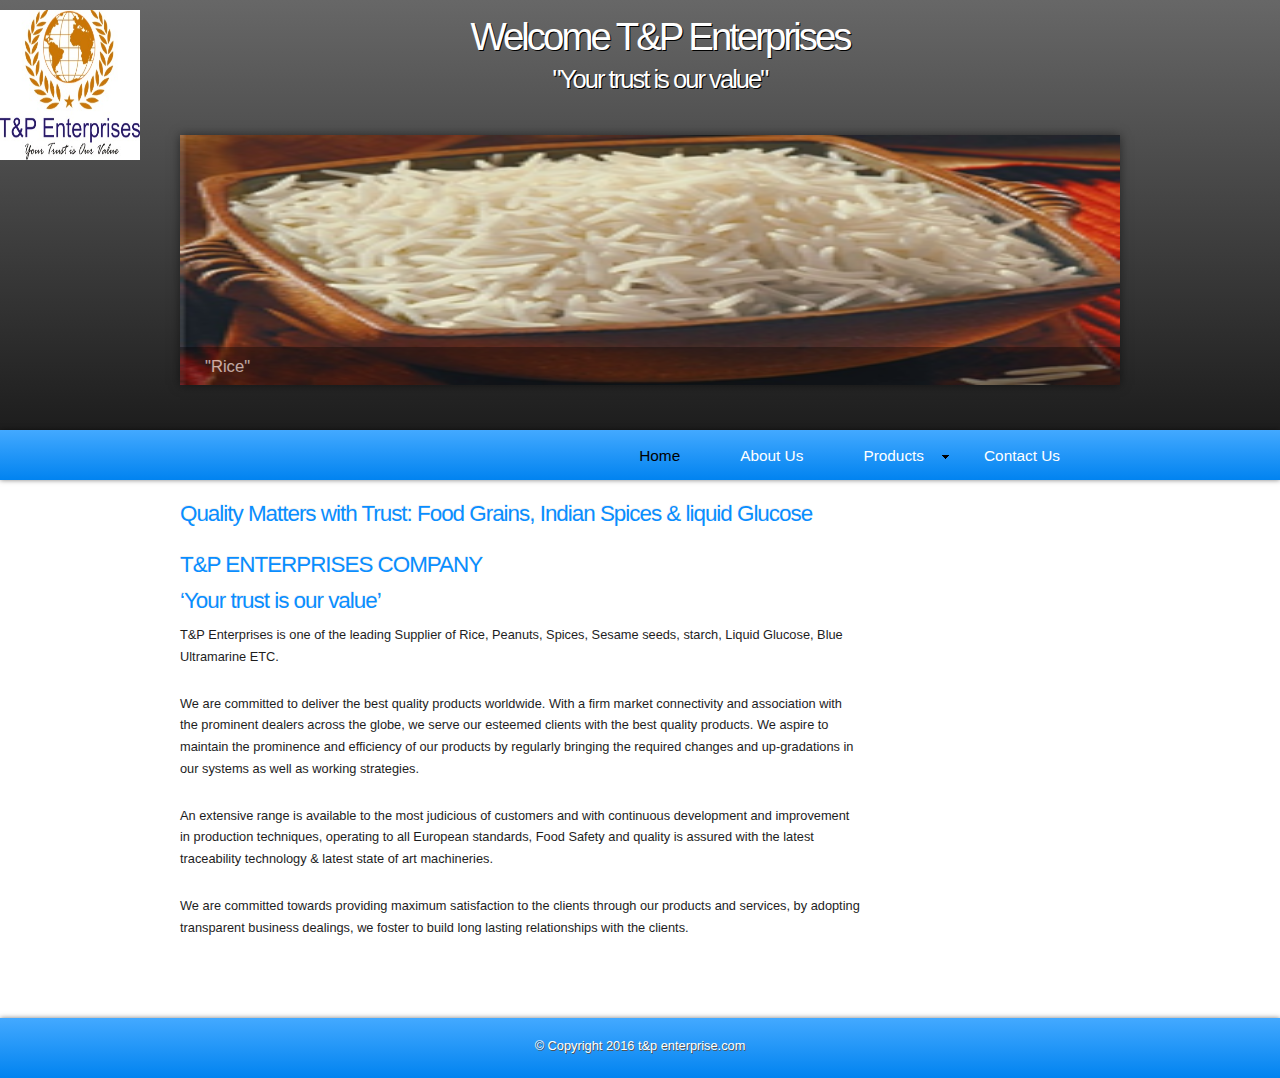
<file: index.html>
<!DOCTYPE html PUBLIC "-//W3C//DTD XHTML 1.1//EN" "http://www.w3.org/TR/xhtml11/DTD/xhtml11.dtd">
<html xmlns="http://www.w3.org/1999/xhtml" xml:lang="en">

<head>
  <title>Home</title>
  <meta name="description" content="free website template" />
  <meta name="keywords" content="enter your keywords here" />
  <meta http-equiv="content-type" content="text/html; charset=utf-8" />
  <meta http-equiv="X-UA-Compatible" content="IE=9" />
  <link rel="stylesheet" type="text/css" href="css/style.css" />
  <script type="text/javascript" src="js/jquery.min.js"></script>
  <script type="text/javascript" src="js/image_slide.js"></script>
  <script type="text/javascript" src="js/jquery.easing-sooper.js"></script>
  <script type="text/javascript" src="js/jquery.sooperfish.js"></script>
  <script type="text/javascript">
    $(document).ready(function() {
      $('ul.sf-menu').sooperfish();
    });
  </script>
</head>

<body>
  <div id="main">
	<div id="dark_container">
	<div id="logo">
	<img width="140" height="150" src="images/logo.jpg"/>
	</div>
	  <div id="banner">
	    <div id="welcome">
	      <h1>Welcome T&P Enterprises</h1>
	    </div><!--close welcome-->
	    <div id="welcome_slogan">
	      <h1>&quot;Your trust is our value&quot;</h1>
	    </div><!--close welcome_slogan-->
        <div id="slideshow">  
		  <ul class="slideshow">
            <li class="show"><img width="940" height="250" src="images/RICE.png" alt="&quot;Rice&quot;" /></li>
            <li><img width="940" height="250" src="images/SPICES.png" alt="&quot;SPICES&quot;" /></li>
			<li><img width="940" height="250" src="images/OIL_SEEDS.png" alt="&quot;OIL SEEDS&quot;" /></li>
			<li><img width="940" height="250" src="images/Other_Products.png" alt="&quot;Other Products&quot;" /></li>
          </ul> 
	    </div><!--close slideshow-->	  
	  </div><!--close banner-->	
	</div><!--close dark_container-->

	<div id="menu_container">
	  <div id="menubar">
        <ul class="sf-menu" id="nav">
          <li class="selected"><a href="index.html">Home</a></li>
		  <li><a href="aboutus.html">About Us</a></li>		  
          <li><a href="product.html">Products</a>
			<ul>
			  <li><a href="#">Indian Rice</a></li>
		      <li><a href="#">Spices</a></li>
			  <li><a href="#">Oil Seeds</a> </li>
			  <li><a href="#">Other Product</a></li>
			</ul>
			
		  </li>			
         
          <li><a href="contact.html">Contact Us</a></li>
        </ul>
      </div><!--close menubar-->	
	</div><!--close menu_container-->	
    
	<div id="site_content">		

	 
	  <div id="content">
        <div class="content_item">
		  <h1>Quality Matters with Trust: Food Grains, Indian Spices & liquid Glucose </h1></br>
			<h1>T&P ENTERPRISES COMPANY</h1>
			<h1>&lsquo;Your trust is our value&rsquo;</h1>
            <p>T&P Enterprises is one of the leading Supplier of Rice, Peanuts, Spices, Sesame seeds, starch, Liquid Glucose, Blue Ultramarine ETC.</p></br>
			<p>We are committed to deliver the best quality products worldwide. With a firm market connectivity and association with the prominent dealers across the globe, we serve our esteemed clients with the best quality products. We aspire to maintain the prominence and efficiency of our products by regularly bringing the required changes and up-gradations in our systems as well as working strategies.</p></br>
			<p>An extensive range is available to the most judicious of customers and with continuous development and improvement in production techniques, operating to all European standards, Food Safety and quality is assured with the latest traceability technology & latest state of art machineries.</p></br>
			<p>We are committed towards providing maximum satisfaction to the clients through our products and services, by adopting transparent business dealings, we foster to build long lasting relationships with the clients.</p>		  
		  </div><!--close content_container-->			  
		</div><!--close content_item-->
      </div><!--close content-->   
	</div><!--close site_content-->  
 
  </div><!--close main-->
  
 <div id="footer_container">
    <div id="footer">
	 &copy; Copyright 2016 t&p enterprise.com

    </div><!--close footer-->  
  </div><!--close footer_container--> 
  
</body>
</html>
</file>
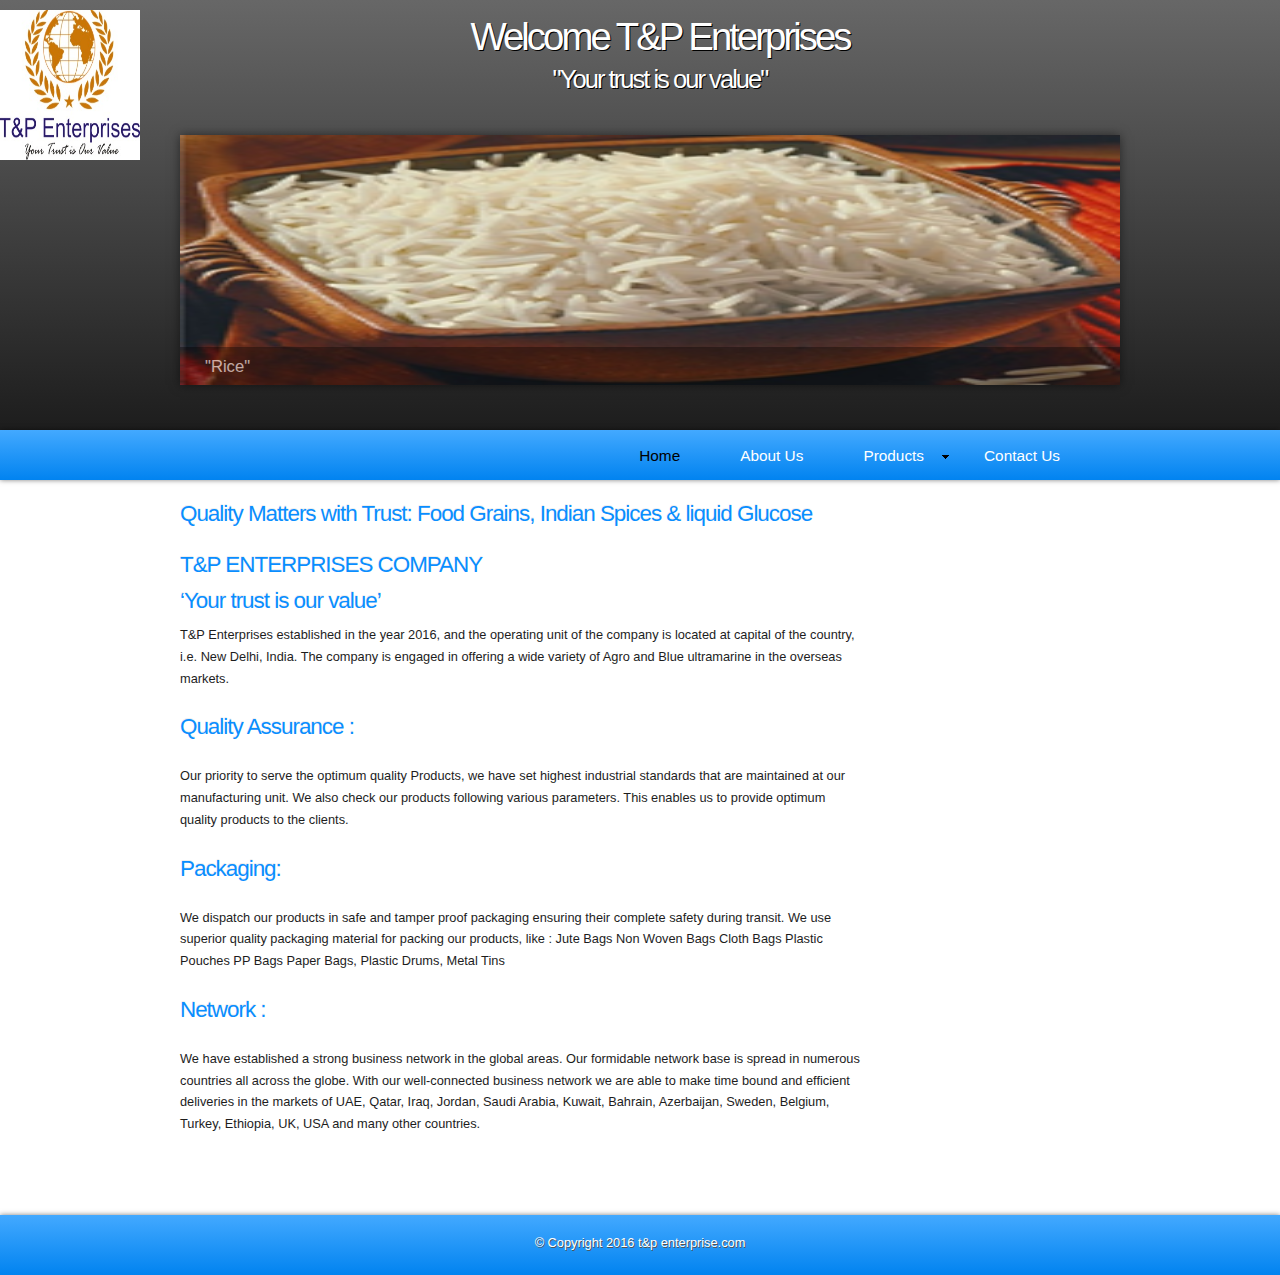
<file: aboutus.html>
<!DOCTYPE html PUBLIC "-//W3C//DTD XHTML 1.1//EN" "http://www.w3.org/TR/xhtml11/DTD/xhtml11.dtd">
<html xmlns="http://www.w3.org/1999/xhtml" xml:lang="en">

<head>
  <title>About Us</title>
  <meta name="description" content="free website template" />
  <meta name="keywords" content="enter your keywords here" />
  <meta http-equiv="content-type" content="text/html; charset=utf-8" />
  <meta http-equiv="X-UA-Compatible" content="IE=9" />
  <link rel="stylesheet" type="text/css" href="css/style.css" />
  <script type="text/javascript" src="js/jquery.min.js"></script>
  <script type="text/javascript" src="js/image_slide.js"></script>
  <script type="text/javascript" src="js/jquery.easing-sooper.js"></script>
  <script type="text/javascript" src="js/jquery.sooperfish.js"></script>
  <script type="text/javascript">
    $(document).ready(function() {
      $('ul.sf-menu').sooperfish();
    });
  </script>
</head>

<body>
  <div id="main">
	<div id="dark_container">
	<div id="logo">
	<img width="140" height="150" src="images/logo.jpg"/>
	</div>
	  <div id="banner">
	    <div id="welcome">
	      <h1>Welcome T&P Enterprises</h1>
	    </div><!--close welcome-->
	    <div id="welcome_slogan">
	      <h1>&quot;Your trust is our value&quot;</h1>
	    </div><!--close welcome_slogan-->
        <div id="slideshow">  
		  <ul class="slideshow">
            <li class="show"><img width="940" height="250" src="images/RICE.png" alt="&quot;Rice&quot;" /></li>
            <li><img width="940" height="250" src="images/SPICES.png" alt="&quot;SPICES&quot;" /></li>
			<li><img width="940" height="250" src="images/OIL_SEEDS.png" alt="&quot;OIL SEEDS&quot;" /></li>
			<li><img width="940" height="250" src="images/Other_Products.png" alt="&quot;Other Products&quot;" /></li>
          </ul> 
	    </div><!--close slideshow-->	  
	  </div><!--close banner-->	
	</div><!--close dark_container-->

		<div id="menu_container">
	  <div id="menubar">
        <ul class="sf-menu" id="nav">
          <li class="selected"><a href="index.html">Home</a></li>
         <!-- <li><a href="ourwork.html">Our Work</a>
		    <ul>
		      <li><a href="#">Drop Down 1</a></li>
		      <li><a href="#">Drop Down 2</a></li>
			  <li><a href="#">Drop Down 3</a></li>
			</ul>
		  </li>	-->	
		  <li><a href="aboutus.html">About Us</a></li>		  
          <li><a href="product.html">Products</a>
			<ul>
			  <li><a href="#">Indian Rice</a></li>
		      <li><a href="#">Spices</a></li>
			  <li><a href="#">Oil Seeds</a> </li>
			  <li><a href="#">Other Product</a></li>
			</ul>
			
		  </li>			
         
          <li><a href="contact.html">Contact Us</a></li>
        </ul>
      </div><!--close menubar-->	
	</div><!--close menu_container-->	
	
	<div id="site_content">		

	 
	  <div id="content">
        <div class="content_item">
		  <h1>Quality Matters with Trust: Food Grains, Indian Spices & liquid Glucose </h1></br>
			<h1>T&P ENTERPRISES COMPANY</h1>
			<h1>&lsquo;Your trust is our value&rsquo;</h1>
            <p>T&P Enterprises established in the year 2016, and the operating unit of the company is located at capital of the country, i.e. New Delhi, India. The company is engaged in offering a wide variety of Agro and Blue ultramarine in the overseas markets.</p></br>
			<h1>Quality Assurance :  </h1></br>
			<p>Our priority to serve the optimum quality Products, we have set highest industrial standards that are maintained at our manufacturing unit. We also check our products following various parameters. This enables us to provide optimum quality products to the clients.</p></br>
			<h1>Packaging:   </h1></br>
			<p>We dispatch our products in safe and tamper proof packaging ensuring their complete safety during transit. We use superior quality packaging material for packing our products, like : Jute Bags Non Woven Bags Cloth Bags Plastic Pouches PP Bags Paper Bags, Plastic Drums, Metal Tins </p></br>
			<h1>Network :   </h1></br>
			<p>We have established a strong business network in the global areas. Our formidable network base is spread in numerous countries all across the globe. With our well-connected business network we are able to make time bound and efficient deliveries in the markets of UAE, Qatar, Iraq, Jordan, Saudi Arabia, Kuwait, Bahrain, Azerbaijan, Sweden, Belgium, Turkey, Ethiopia, UK, USA and many other countries.</p>		  
		  </div><!--close content_container-->			  
		</div><!--close content_item-->
      </div><!--close content-->   
	</div><!--close site_content-->  
 
  </div><!--close main-->
  
  <div id="footer_container">
    <div id="footer">
	  &copy; Copyright 2016 t&p enterprise.com
    </div><!--close footer-->  
  </div><!--close footer_container-->  
  
</body>
</html>
</file>
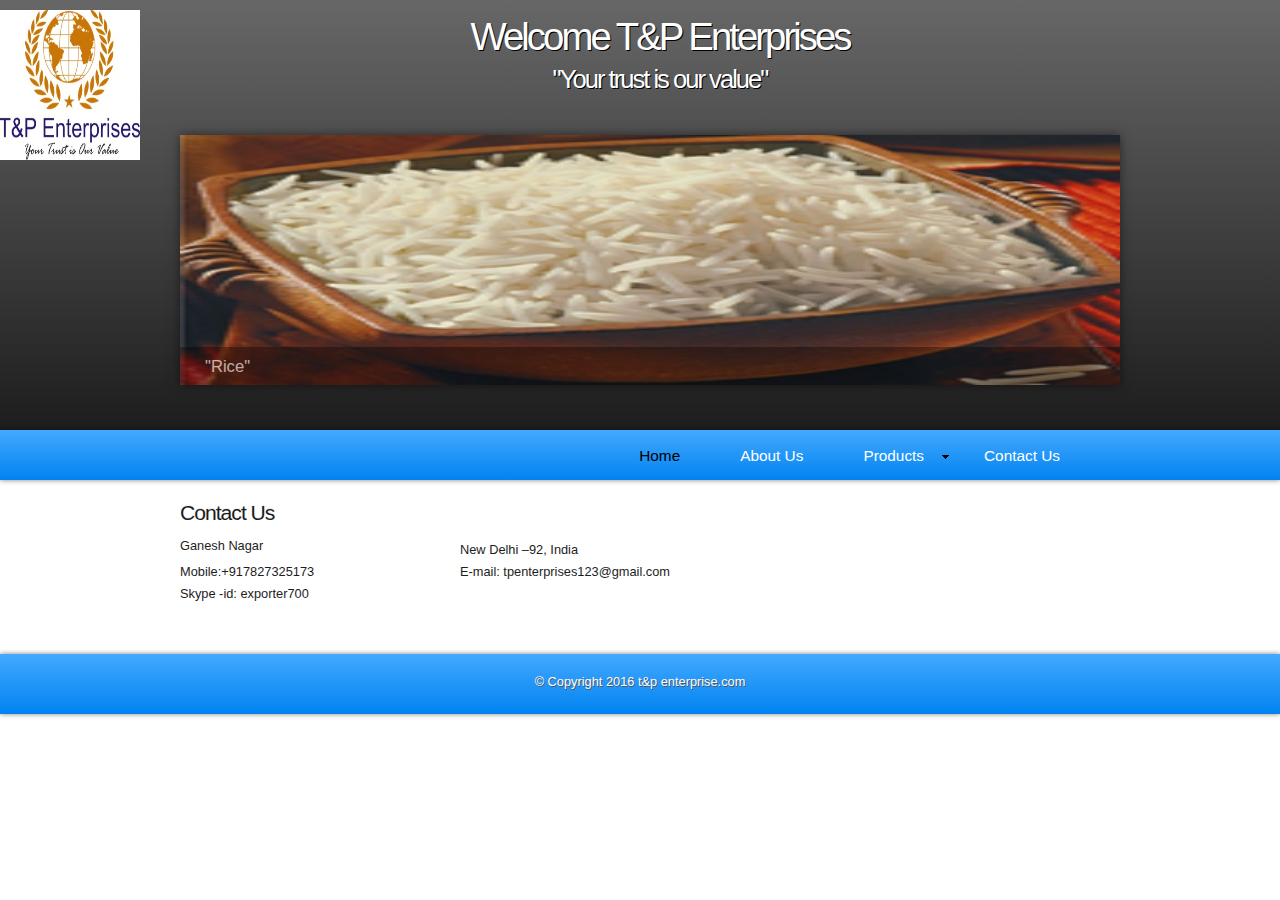
<file: contact.html>
<!DOCTYPE html PUBLIC "-//W3C//DTD XHTML 1.1//EN" "http://www.w3.org/TR/xhtml11/DTD/xhtml11.dtd">
<html xmlns="http://www.w3.org/1999/xhtml" xml:lang="en">

<head>
  <title>Contact Us</title>
  <meta name="description" content="free website template" />
  <meta name="keywords" content="enter your keywords here" />
  <meta http-equiv="content-type" content="text/html; charset=utf-8" />
  <meta http-equiv="X-UA-Compatible" content="IE=9" />
  <link rel="stylesheet" type="text/css" href="css/style.css" />
  <script type="text/javascript" src="js/jquery.min.js"></script>
  <script type="text/javascript" src="js/image_slide.js"></script>
  <script type="text/javascript" src="js/jquery.easing-sooper.js"></script>
  <script type="text/javascript" src="js/jquery.sooperfish.js"></script>
  <script type="text/javascript">
    $(document).ready(function() {
      $('ul.sf-menu').sooperfish();
    });
  </script>
</head>

<body>
  <div id="main">
		<div id="dark_container">
		<div id="logo">
	<img width="140" height="150" src="images/logo.jpg"/>
	</div>
	  <div id="banner">
	    <div id="welcome">
	      <h1>Welcome T&P Enterprises</h1>
	    </div><!--close welcome-->
	    <div id="welcome_slogan">
	      <h1>&quot;Your trust is our value&quot;</h1>
	    </div><!--close welcome_slogan-->
        <div id="slideshow">  
		  <ul class="slideshow">
            <li class="show"><img width="940" height="250" src="images/RICE.png" alt="&quot;Rice&quot;" /></li>
            <li><img width="940" height="250" src="images/SPICES.png" alt="&quot;SPICES&quot;" /></li>
			<li><img width="940" height="250" src="images/OIL_SEEDS.png" alt="&quot;OIL SEEDS&quot;" /></li>
			<li><img width="940" height="250" src="images/Other_Products.png" alt="&quot;Other Products&quot;" /></li>
          </ul> 
	    </div><!--close slideshow-->	  
	  </div><!--close banner-->	
	</div><!--close dark_container-->

	<div id="menu_container">
	  <div id="menubar">
        <ul class="sf-menu" id="nav">
          <li class="selected"><a href="index.html">Home</a></li>
		  <li><a href="aboutus.html">About Us</a></li>		  
          <li><a href="product.html">Products</a>
			<ul>
			  <li><a href="#">Indian Rice</a></li>
		      <li><a href="#">Spices</a></li>
			  <li><a href="#">Oil Seeds</a> </li>
			  <li><a href="#">Other Product</a></li>
			</ul>
			
		  </li>			
         
          <li><a href="contact.html">Contact Us</a></li>
        </ul>
      </div><!--close menubar-->	
	</div><!--close menu_container-->
	
	<div id="site_content">	

	 
      <div id="content">
        <div class="content_item">
		  <div class="form_settings">
            <h2>Contact Us</h2>
			<p><span>Ganesh Nagar</span></p>
			<p><span>New Delhi –92, India </span></p>
			<p><span>Mobile:+917827325173</span></p>
			<p><span>E-mail: tpenterprises123@gmail.com</span></p>
			<p><span>Skype -id: exporter700</span></p>
          </div><!--close form_settings-->
		</div><!--close content_item-->
      </div><!--close content-->  
    </div><!--close site_content--> 
 
  </div><!--close main-->
  
  <div id="footer_container">
    <div id="footer">
	 &copy; Copyright 2016 t&p enterprise.com
    </div><!--close footer-->  
  </div><!--close footer_container-->  
  
</body>
</html>
</file>
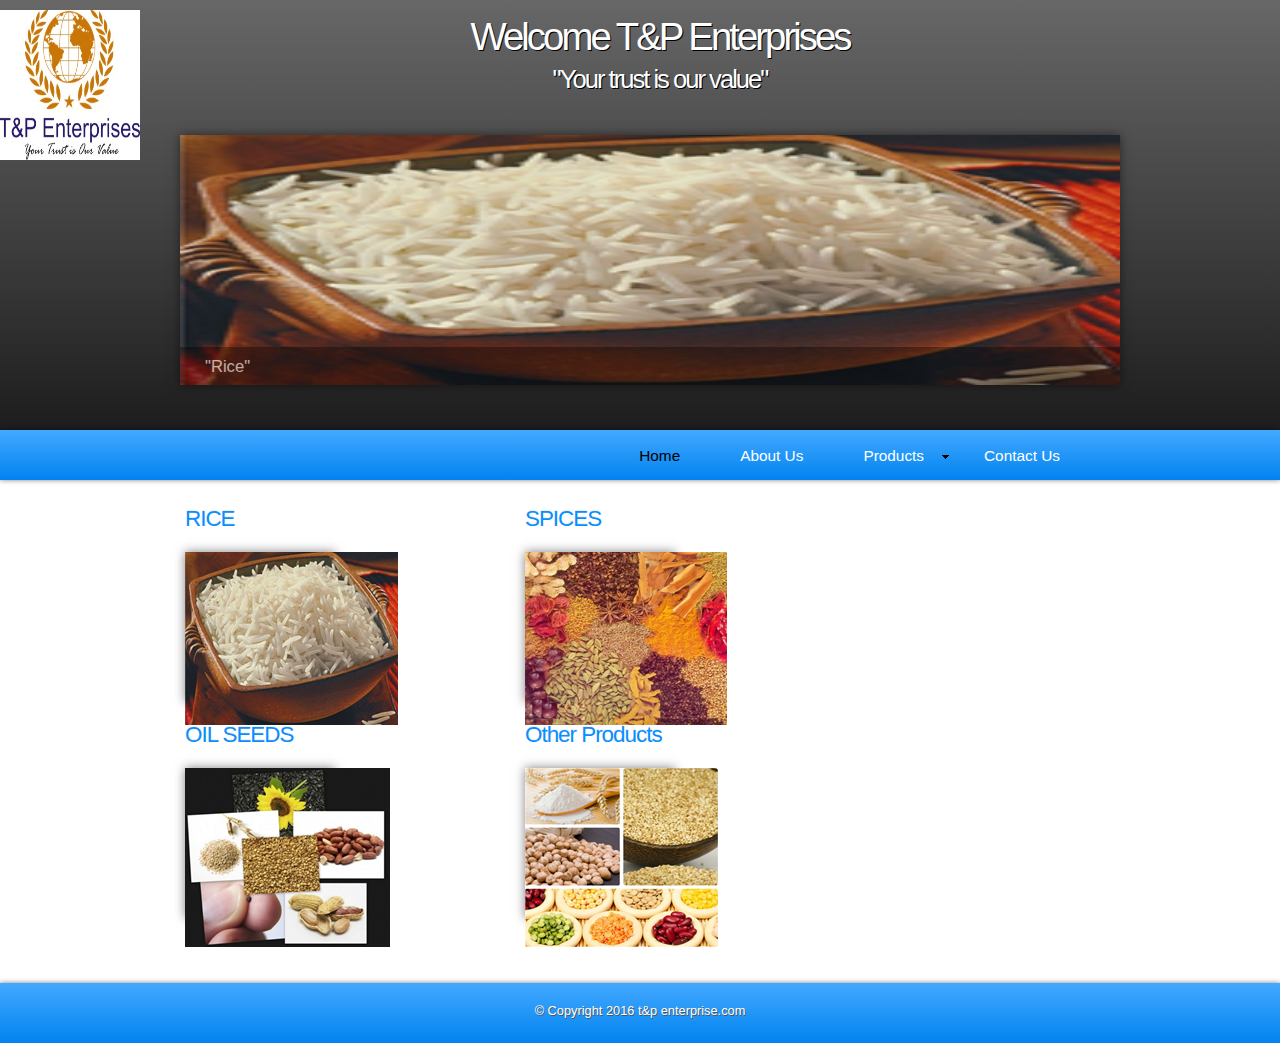
<file: product.html>
<!DOCTYPE html PUBLIC "-//W3C//DTD XHTML 1.1//EN" "http://www.w3.org/TR/xhtml11/DTD/xhtml11.dtd">
<html xmlns="http://www.w3.org/1999/xhtml" xml:lang="en">

<head>
  <title>Product</title>
  <meta name="description" content="free website template" />
  <meta name="keywords" content="enter your keywords here" />
  <meta http-equiv="content-type" content="text/html; charset=utf-8" />
  <meta http-equiv="X-UA-Compatible" content="IE=9" />
  <link rel="stylesheet" type="text/css" href="css/style.css" />
  <script type="text/javascript" src="js/jquery.min.js"></script>
  <script type="text/javascript" src="js/image_slide.js"></script>
  <script type="text/javascript" src="js/jquery.easing-sooper.js"></script>
  <script type="text/javascript" src="js/jquery.sooperfish.js"></script>
  <script type="text/javascript">
    $(document).ready(function() {
      $('ul.sf-menu').sooperfish();
    });
  </script>
</head>

<body>
  <div id="main">
		<div id="dark_container">
		<div id="logo">
	<img width="140" height="150" src="images/logo.jpg"/>
	</div>
	  <div id="banner">
	    <div id="welcome">
	      <h1>Welcome T&P Enterprises</h1>
	    </div><!--close welcome-->
	    <div id="welcome_slogan">
	      <h1>&quot;Your trust is our value&quot;</h1>
	    </div><!--close welcome_slogan-->
        <div id="slideshow">  
		  <ul class="slideshow">
            <li class="show"><img width="940" height="250" src="images/RICE.png" alt="&quot;Rice&quot;" /></li>
            <li><img width="940" height="250" src="images/SPICES.png" alt="&quot;SPICES&quot;" /></li>
			<li><img width="940" height="250" src="images/OIL_SEEDS.png" alt="&quot;OIL SEEDS&quot;" /></li>
			<li><img width="940" height="250" src="images/Other_Products.png" alt="&quot;Other Products&quot;" /></li>
          </ul> 
	    </div><!--close slideshow-->	  
	  </div><!--close banner-->	
	</div><!--close dark_container-->

	<div id="menu_container">
	  <div id="menubar">
        <ul class="sf-menu" id="nav">
          <li class="selected"><a href="index.html">Home</a></li>
		  <li><a href="aboutus.html">About Us</a></li>		  
          <li><a href="product.html">Products</a>
			<ul>
			  <li><a href="#">Indian Rice</a></li>
		      <li><a href="#">Spices</a></li>
			  <li><a href="#">Oil Seeds</a> </li>
			  <li><a href="#">Other Product</a></li>
			</ul>
			
		  </li>			
         
          <li><a href="contact.html">Contact Us</a></li>
        </ul>
      </div><!--close menubar-->	
	</div><!--close menu_container-->
    
	<div id="site_content">	

	
	   
      <div id="content">
        <div class="content_item">
			<div class="content_container">
			  <h1>RICE</h1>
			  <p>
			   <div class="content_image">
		    <img src="images/RICE.png" alt="image1"/>
	      </div>
			  </p>
			</div><!--close content_container-->
            <div class="content_container">
			  <h1>SPICES</h1>
			  <p> <div class="content_image">
		    <img src="images/SPICES.png" alt="image1"/>
	      </div></p>
			</div><!--close content_container--> 
			
			 <div class="content_container">
			  <h1>OIL SEEDS</h1>
			  <p> <div class="content_image">
		    <img src="images/OIL_SEEDS.png" alt="image1"/>
	      </div></p>
			</div><!--close content_container--> 
			 <div class="content_container">
			  <h1>Other Products</h1>
			  <p> <div class="content_image">
		    <img src="images/Other_Products.png" alt="image1"/>
	      </div></p>
			</div><!--close content_container--> 
		
	    </div><!--close content_item-->
	  </div><!--content-->   
	</div><!--close site_content-->
 
  </div><!--close main-->
  
  <div id="footer_container">
    <div id="footer">
	   &copy; Copyright 2016 t&p enterprise.com
    </div><!--close footer-->  
  </div><!--close footer_container--> 		
  
</body>
</html>
</file>
<file: css/style.css>
html
{ height: auto;}

*
{ margin: 0;
  padding: 0;}

body
{ font: normal 80% Arial, Helvetica, sans-serif;
  background: #FFF;
  color: #000;
}

p
{ padding: 0 0 10px 0;
  color: #1D1D1D;
  line-height: 1.7em;
  font-size: 100% }

img
{ border: 0;}

h1, h2, h3, h4, h5, h6 
{ font: normal 175% Arial, Helvetica, sans-serif;
  text-shadow: 0px -1px 0px #EEE;
  color: #098EFF;
  letter-spacing: -1px;
  margin: 0 0 10px 0;}

h2
{ font: normal 165% Arial, Helvetica, sans-serif;
  color: #1D1D1D;}

h3
{ font: normal 130% Arial, Helvetica, sans-serif;
  color: #1D1D1D;}

h4, h5, h6
{ margin: 0;
  padding: 0 0 0px 0;
  font: normal 150% Arial, Helvetica, sans-serif;
  color: #FFF;
  line-height: 1.5em;}

h5, h6
{ font: normal 95% Arial, Helvetica, sans-serif;
  color: #888;
  padding-bottom: 15px;}

a, a:hover
{ color: #1D1D1D;
  background: transparent;
  outline: none;
  text-decoration: none;}

a:hover
{ text-decoration: underline;}

ul
{ margin: 2px 0 22px 30px;
  line-height: 1.7em;
  font-style: normal;
  font-size: 100%;}

ol
{ margin: 8px 0 22px 20px;}

ol li
{ margin: 0 0 11px 0;}

#main, #header, #banner, #menubar, #site_content, #footer, #slideshow
{ margin-left: auto; 
  margin-right: auto;}

#main
{ background: transparent;}
  
#dark_container
{ height: 430px;
  background: #1D1D1D;
  background: -moz-linear-gradient(#676767, #1D1D1D);
  background: -o-linear-gradient(#676767, #1D1D1D);
  background: -webkit-linear-gradient(#676767, #1D1D1D);
  -webkit-box-shadow: rgba(0, 0, 0, 0.5) 0px 0px 5px;
  -moz-box-shadow: rgba(0, 0, 0, 0.5) 0px 0px 5px;
  box-shadow: rgba(0, 0, 0, 0.5) 0px 0px 5px;}

#banner
{ width: 940px;
  position: relative;
  height: 50px;
  padding: 15px 0 0 0;
  background: transparent;}
  
 #logo
{ width: 140px;
	float: left;
  position: relative;
  height: 150px;
  padding: 10px 0 0 0;
  background: transparent;}
#welcome
{ width: 940px;
  float: left;
  text-align: center;
  height: 50px;
  padding-left: 20px;
  background: transparent;} 
  
#welcome_slogan
{ width: 940px;
  float: left;
  text-align: center;
  height: 50px;
  margin: 0 auto;
  padding-left: 20px;
  background: transparent;}   
   
#welcome H1
{ font: normal 300% Arial, Helvetica, sans-serif;
  letter-spacing: -3px;
  text-shadow: 1px 1px #000;
  color: #fff;}

#welcome_slogan H1
{ font: normal 200% Arial, Helvetica, sans-serif;
  letter-spacing: -2px;
  text-shadow: 1px 1px #000;
  color: #fff;} 

#menu_container
{ height: 50px;
  background: #098EFF;
  background: -moz-linear-gradient(#43A9FF, #0183F0);
  background: -o-linear-gradient(#43A9FF, #0183F0);
  background: -webkit-linear-gradient(#43A9FF, #0183F0);
  -webkit-box-shadow: rgba(0, 0, 0, 0.5) 0px 0px 5px;
  -moz-box-shadow: rgba(0, 0, 0, 0.5) 0px 0px 5px;
  box-shadow: rgba(0, 0, 0, 0.5) 0px 0px 5px;}  
  
#menubar
{ width: 940px;
  height: 50px;
  text-align: center; 
  margin: 0 auto;
  }   
  
/**
Stylesheet for SooperFish by www.SooperThemes.com
Author: Jurriaan Roelofs
**/

/* Configuration of menu width */
html body ul.sf-menu ul,html body ul.sf-menu ul li { 
  width: 200px;
}

html body ul.sf-menu ul ul { 
  margin: 0 0 0 200px;
}

/* Framework for proper showing/hiding/positioning */z
ul.sf-menu,ul.sf-menu * { 
  margin: 0;
  padding: 0;
}

ul.sf-menu { 
  display: block;
  position: relative;
}
  
ul.sf-menu li { 
  display: block;
  list-style: none;
  float: left;
  position: relative;
}
  
ul.sf-menu li:hover { 
  visibility: inherit; /* fixes IE7 'sticky bug' */ 
}

ul.sf-menu a { 
  display: block;
  position: relative;
}
  
ul.sf-menu ul { 
  position: absolute;
  left: 0;
  width: 150px; 
  top: auto;
  left: -999999px;
}

ul.sf-menu ul li { 
  float: left; /* Must always be floated otherwise there will be a rogue 1px margin-bottom in IE6/7 */
  width: 150px;
}
  
ul.sf-menu ul ul { 
  top: 0;
  margin: 0 0 0 150px;
}

ul.sf-menu li:hover ul,ul.sf-menu li:focus ul,ul.sf-menu li.sf-hover ul, 
ul.sf-menu ul li:hover ul,ul.sf-menu ul li:focus ul,ul.sf-menu ul li.sf-hover ul,
ul.sf-menu ul ul li:hover ul,ul.sf-menu ul ul li:focus ul,ul.sf-menu ul ul li.sf-hover ul,
ul.sf-menu ul ul ul li:hover ul,ul.sf-menu ul ul ul li:focus ul,ul.sf-menu ul ul ul li.sf-hover ul { 
  left: auto;
}
  
ul.sf-menu li:hover ul ul,ul.sf-menu li:focus ul ul,ul.sf-menu li.sf-hover ul ul,
ul.sf-menu ul li:hover ul ul,ul.sf-menu ul li:focus ul ul,ul.sf-menu ul li.sf-hover ul ul,
ul.sf-menu ul ul li:hover ul ul,ul.sf-menu ul ul li:focus ul ul,ul.sf-menu ul ul li.sf-hover ul ul,
ul.sf-menu ul ul ul li:hover ul ul,ul.sf-menu ul ul ul li:focus ul ul,ul.sf-menu ul ul ul li.sf-hover ul ul { 
  left: -999999px;
}

/* autoArrows CSS */
span.sf-arrow { 
  width: 7px;
  height: 7px;
  position: absolute;
  top: 25px;
  right: 5px;
  display: block;
  background: url(../images/arrows-black.png) no-repeat 0 0;
  overflow: hidden; /* making sure IE6 doesn't overflow and expand the box */
  font-size: 1px;
}

ul ul span.sf-arrow { 
  right: 5px;
  top: 20px;
  background-position: 0 100%;
}

/* Theming the menu */
ul#nav { 
  margin: 0 auto;
  float: right;
  margin-right: 20px;
}

ul#nav li {
  text-align: center;
  }

ul#nav ul { 
  background: transparent url(../images/transparent.png) repeat;
  margin-top: 5px;
}

ul#nav li a { 
  padding: 17px 30px 16px 30px;
  font: 120% arial, sans-serif;
  text-decoration: none;
  color: #FFF;
}

ul#nav li a:hover, ul#nav li a:focus, ul#nav li.selected a, ul#nav li.selected a:hover, ul#nav li.selected a:focus  
{ color: #FFF;
  text-shadow: none;}

ul#nav li a:hover, ul#nav li.selected a
{ color: #000; 
  background: none;}
  
ul#nav li.currenttab a
{ color: #FFF; 
  background: none;}
  
ul#nav ul li.currenttabselected a
{ color: #000; 
  background: none;}  
  
ul#nav ul li a 
{ color: #FFF;
  background: none;}

ul#nav ul li a:hover, ul#nav li.selected a:hover, ul#nav li.selected a:focus  
{ color: #000; 
  background: none;}

#site_content
{ width: 940px;
  overflow: hidden;
  margin: 0 auto;} 

.sidebar_container
{ float: right;
  margin: 20px 10px 0 10px;
  width: 210px;
  padding: 0;}

.sidebar
{ float: left;
  width: 190px;
  padding-left: 10px;
  margin-bottom: 10px;}

.sidebar_item
{ font: normal 100% Arial, Helvetica, sans-serif;
  width: 190px;}

.sidebar h2
{ padding: 5px 0 0 0;
  font: normal 140% Arial, Helvetica, sans-serif;
  height: 30px;
  text-shadow: 0px -1px 0px #EEE;
  color: #098EFF;}  
  
.sidebar p
{ color: #1d1d1d;}

#content
{ width: 680px;
  margin: 0 0 20px 10px;
  float: left;}

.content_item
{ width: 680px;
  margin-top: 20px;
  margin-bottom: 20px;}
  
.content_image
{ float: left; 
  width: 150px;
  height: 150px;
  margin: 0 20px 10px 0;
  -webkit-box-shadow: rgba(0, 0, 0, 0.5) 0px 0px 10px;
  -moz-box-shadow: rgba(0, 0, 0, 0.5) 0px 0px 10px;
  box-shadow: rgba(0, 0, 0, 0.5) 0px 0px 10px;}
  
.content_container
{ width: 320px;
  padding: 5px;
  margin-right: 10px;
  float: left;}
 
#footer_container
{ height: 60px;
  margin-top: 30px;
  background: #098EFF;
  background: -moz-linear-gradient(#43A9FF, #0183F0);
  background: -o-linear-gradient(#43A9FF, #0183F0);
  background: -webkit-linear-gradient(#43A9FF, #0183F0);
  -webkit-box-shadow: rgba(0, 0, 0, 0.5) 0px 0px 5px;
  -moz-box-shadow: rgba(0, 0, 0, 0.5) 0px 0px 5px;
  box-shadow: rgba(0, 0, 0, 0.5) 0px 0px 5px;} 
 
#footer
{ width: 940px;
  height: 20px;
  padding-top: 20px;
  text-align: center; 
  background: transparent;
  text-shadow: 1px 1px #535353;
  color: #fff;}

#footer a, #footer a:hover
{ text-shadow: 1px 1px #535353;
  color: #fff;
  text-decoration: none;
  padding-bottom: 20px;}

#footer a:hover
{ text-decoration: underline;}

#footer a, #footer a:hover
{ text-shadow: 1px 1px #535353;
  color: #fff;
  text-decoration: none;}

#footer a:hover
{ text-decoration: underline;}
  
 .readmore
{ font: bold 110% Arial, Helvetica, sans-serif;
  height: 15px;
  width: 80px;
  margin-left: 95px;
  padding: 5px 2px 7px 2px;
  background: #fff;
  background: -moz-linear-gradient(#fff, #ccc);
  background: -o-linear-gradient(#fff, #ccc);
  background: -webkit-linear-gradient(#fff, #ccc);
  border-radius: 15px 15px 15px 15px;
  -moz-border-radius: 15px 15px 15px 15px;
  -webkit-border: 15px 15px 15px 15px;
  -webkit-box-shadow: rgba(0, 0, 0, 0.5) 0px 0px 5px;
  -moz-box-shadow: rgba(0, 0, 0, 0.5) 0px 0px 5px;
  box-shadow: rgba(0, 0, 0, 0.5) 0px 0px 5px;}
  
 .readmore a
{ color: #1D1D1D;}
 
 .button_small
{ font: normal 110% Arial, Helvetica, sans-serif;
  height: 15px;
  width: 80px;
  padding: 5px 2px 7px 2px;
  background: #098EFF;
  background: -moz-linear-gradient(#43A9FF, #0183F0);
  background: -o-linear-gradient(#43A9FF, #0183F0);
  background: -webkit-linear-gradient(#43A9FF, #0183F0);
  border-radius: 15px 15px 15px 15px;
  -moz-border-radius: 15px 15px 15px 15px;
  -webkit-border: 15px 15px 15px 15px;
  -webkit-box-shadow: rgba(0, 0, 0, 0.5) 0px 0px 5px;
  -moz-box-shadow: rgba(0, 0, 0, 0.5) 0px 0px 5px;
  box-shadow: rgba(0, 0, 0, 0.5) 0px 0px 5px;}
  
.button_small a
{ color: #FFF;
  padding-left: 5px;}

.form_settings
{ margin: 15px 0 0 0;}

.form_settings p
{ padding: 0 0 4px 0;}

.form_settings span
{ float: left; 
  width: 280px; 
  text-align: left;}
  
.form_settings input, .form_settings textarea
{ padding: 2px; 
  width: 299px; 
  font: 100% arial; 
  border: 1px solid #E5E5DB; 
  background: #FFF; 
  color: #47433F;}
  
.form_settings input[type="checkbox"]
{ padding: 2px 0; 
  width: 15px; 
  font: 100% arial; 
  border: 0; 
  background: #FFF; 
  color: #47433F;
  margin: 28px 0;}

.form_settings .submit
{ font: 100% arial; 
  border: none; 
  width: 99px; 
  margin: 0 0 0 206px; 
  height: 26px;
  padding: 2px 0 3px 0;
  cursor: pointer; 
  background: #098EFF;
  background: -moz-linear-gradient(#43A9FF, #0183F0);
  background: -o-linear-gradient(#43A9FF, #0183F0);
  background: -webkit-linear-gradient(#43A9FF, #0183F0);
  color: #FFF;}

#slideshow
{ width: 940px;
  height: 250px;
  float: left;}  
  
/* styling for the slideshow on the homepage */
ul.slideshow {
  list-style: none;
  width: 940px;
  height: 250px;
  overflow: hidden;
  position: relative;
  margin: 20px 0 0 10px;
  -webkit-box-shadow: rgba(0, 0, 0, 0.5) 0px 0px 10px;
  -moz-box-shadow: rgba(0, 0, 0, 0.5) 0px 0px 10px;
  box-shadow: rgba(0, 0, 0, 0.5) 0px 0px 10px;}
  
ul.slideshow li {
  position: absolute;
  margin: 0;
  padding: 0;
  left: 0;
  right: 0;}
 
ul.slideshow li.show {
  z-index: 500;}
 
ul img {
  border: none;}
 
#slideshow-caption {
  width: 940px;
  height: 38px;
  position: absolute;
  bottom: 0;
  left: 0; 
  z-index: 500;}
 
#slideshow-caption .slideshow-caption-container {
  padding: 10px 25px 10px 25px; 
  background: transparent url(../images/transparent.png) repeat;  
  z-index: 1000;}
 
#slideshow-caption p {
  padding: 0;
  font: normal 130% arial, sans-serif;
  color: #FFF;}
</file>
